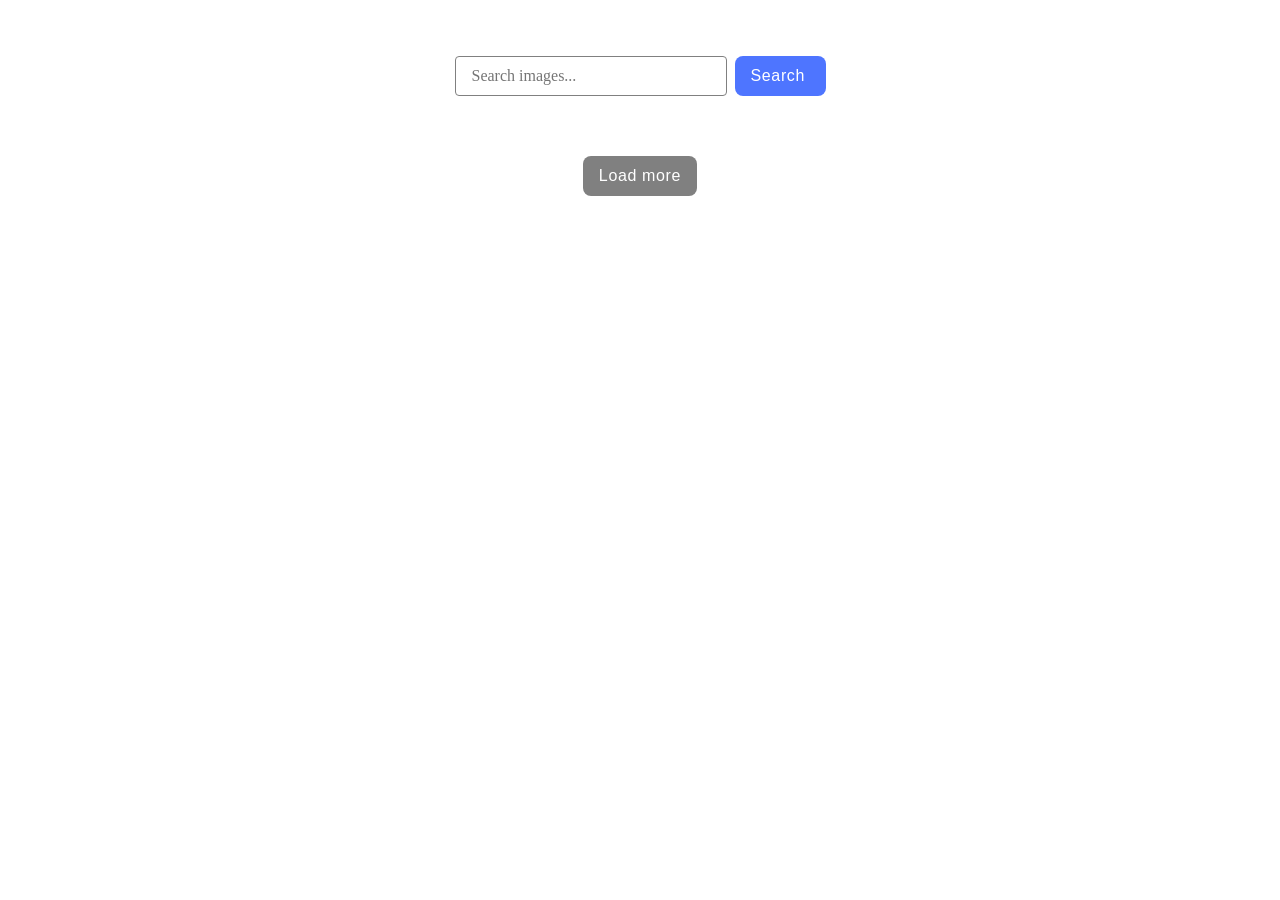
<file: src/index.html>
<!DOCTYPE html>
<html lang="en">
  <head>
    <meta charset="UTF-8" />
    <link rel="icon" type="image/svg+xml" href="/favicon.svg" />
    <meta name="viewport" content="width=device-width, initial-scale=1.0" />
    <title>Vanilla App Template</title>
    <link rel="stylesheet" href="./css/styles.css" />
  </head>
  <body class="container">
    <form class="form">
      <label>
        <input
          class="form-input"
          type="text"
          name="search-text"
          placeholder="Search images..."
          required
        />
      </label>
      <button class="form-btn" type="submit">Search</button>
    </form>

    <div class="loader-container is-hidden">
      <span class="loader"></span>
    </div>

    <ul class="gallery"></ul>

    <button class="loadmore-btn load-btn" type="submit">Load more</button>

    <script type="module" src="./main.js"></script>
  </body>
</html>
</file>
<file: src/css/styles.css>
@import url('./reset.css');

@import url('./container.css');

.form {
  display: flex;
  flex-direction: row;
  align-items: center;
  justify-content: center;
  margin: 40px auto;
}

.form-input {
  border: 1px solid #808080;
  border-radius: 4px;
  width: 272px;
  height: 40px;
  padding: 8px 16px 8px 16px;
  margin-right: 8px;
}

.form-btn {
  border-radius: 8px;
  padding: 8px 16px;
  width: 91px;
  height: 40px;

  background: #4e75ff;

  font: 500 16px / 1.5 'Montserrat', sans-serif;
  letter-spacing: 0.04em;
  color: #fff;
}
.loadmore-btn {
  display: block;
  border-radius: 8px;
  padding: 8px 16px;
  min-width: 91px;
  height: 40px;
  margin: 20px auto;
  
    background: grey;
  
    font: 500 16px / 1.5 'Montserrat', sans-serif;
    letter-spacing: 0.04em;
    color: #fff;
}
.gallery {
  display: flex;
  flex-wrap: wrap;
  gap: 24px 24px;
  justify-content: center;
}

.photo-card {
  border: 1px solid #808080;
  width: 360px;
  height: 200px;
  overflow: hidden;
  background-color: #fff;
  display: flex;
  flex-direction: column;
}

.photo-card a {
  display: block;
  height: 152px;
}

.photo-card img {
  width: 100%;
  height: 100%;
  object-fit: cover;
  display: block;
}

.info {
  height: 48px;
  background-color: #ffffff;
  display: flex;
  justify-content: space-around;
  align-items: center;
  padding: 0 10px;
  font-size: 12px;
  gap: 10px;
}

.info p {
  margin: 0;
  white-space: nowrap;
}

.loader-container {
  display: flex;
  justify-content: center;
  margin-top: 20px;
}

.loader {
  width: 48px;
  height: 48px;
  border: 5px solid #f3f3f3;
  border-top: 5px solid #3498db;
  border-radius: 50%;
  animation: spin 1s linear infinite;
}

.is-hidden {
  display: none;
}

@keyframes spin {
  0% {
    transform: rotate(0deg);
  }

  100% {
    transform: rotate(360deg);
  }
}
</file>
